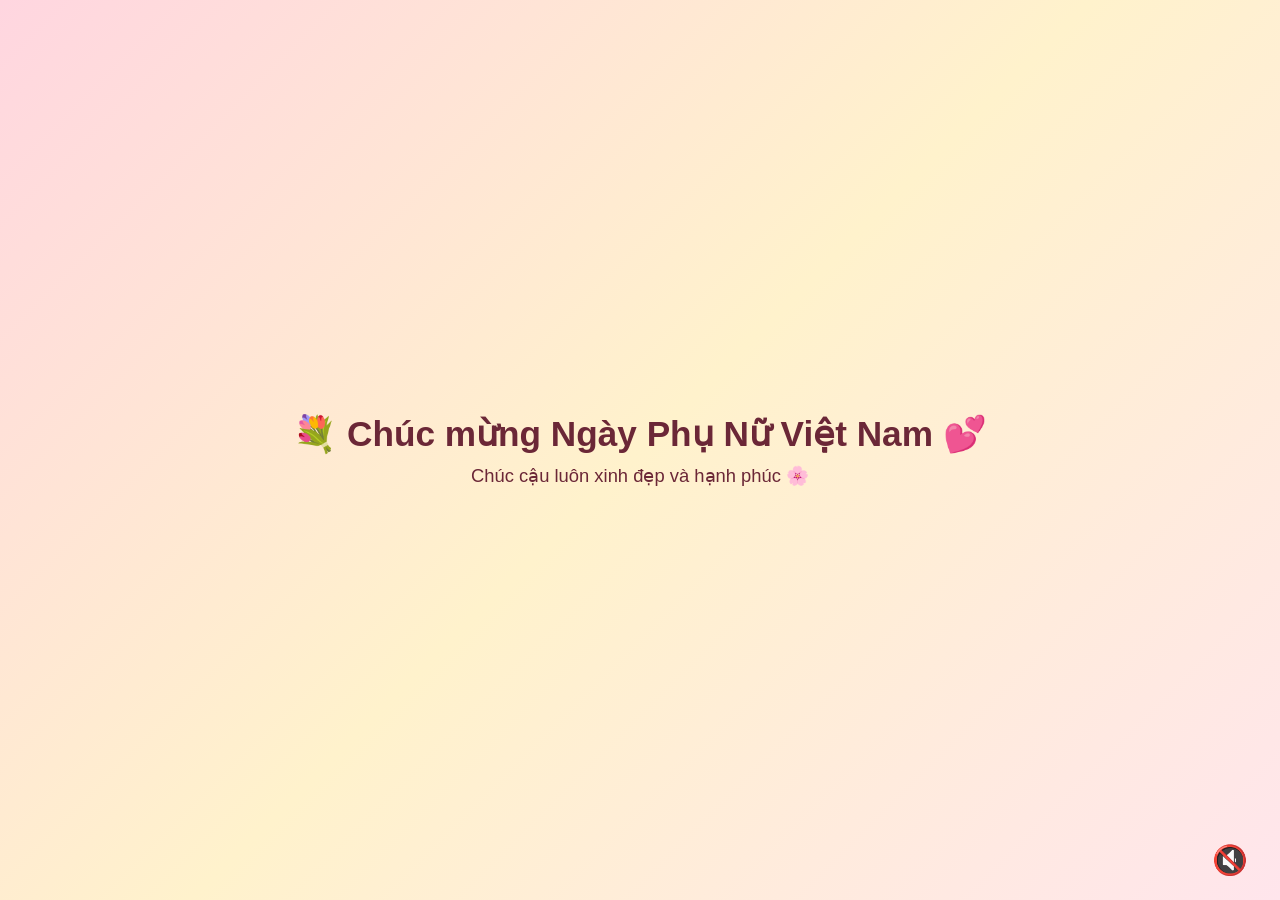
<file: Gift_WDay-main/index.html>
<!DOCTYPE html>
<html lang="vi">
<head>
  <meta charset="utf-8" />
  <meta name="viewport" content="width=device-width,initial-scale=1" />
  <title>Happy Vietnamese Woman's Day 💐</title>
  <link rel="stylesheet" href="./style/style.css">
</head>
<body>
  <h1>💐 Chúc mừng Ngày Phụ Nữ Việt Nam 💕</h1>
  <p id="message">Chúc cậu luôn xinh đẹp và hạnh phúc 🌸</p>

  <div id="soundToggle">🔇</div>
  <audio id="bgm" loop>
    <source src="style/nhac.mp3" type="audio/mpeg" />
  </audio>

  <script src="./style/script.js"></script>
</body>
</html>
</file>
<file: Gift_WDay-main/style/style.css>
* {
    padding: 0; 
    margin: 0; 
    box-sizing: border-box; 
}

body{
    min-height:100vh;
    background: linear-gradient(135deg,#FFD6E0 0%,#FFF2CC 50%,#FFE5EC 100%);
    font-family: "Segoe UI",sans-serif;
    display:flex;
    align-items:center;
    justify-content:center;
    flex-direction:column;
    color:#6B2737;
    text-align:center;
    overflow:hidden;
    padding:1rem;
    position:relative;
}

h1{ 
   font-size:2.2rem; 
   margin-bottom:0.6rem; 
   z-index:2; 
}

#message{ 
   font-size:1.15rem; 
   max-width:600px; 
   opacity:0; 
   transition:opacity .9s; 
   z-index:2; 
}

.falling-img{
    position:absolute;
    top:-120px;
    animation: fall linear forwards;
    transition: transform .3s, filter .3s;
    z-index:1;
    cursor:pointer;
    user-select:none;
}
.falling-img:hover{
    transform: scale(1.4) rotate(15deg);
    filter: brightness(1.15);
    animation-play-state: paused;
    z-index:3;
}
@keyframes fall{
    0%{ transform: translateY(0) rotate(0deg); opacity:1; }
    100%{ transform: translateY(150vh) rotate(360deg); opacity:.75; }
}

#soundToggle {
    position: fixed;
    bottom: 15px;
    right: 20px;
    font-size: 1.8rem;
    cursor: pointer;
    z-index: 30;
    padding: 8px 12px;
    transition: transform .3s, background .3s;
    user-select: none;
}
#soundToggle:hover {
    transform: scale(1.1);
}

@media (max-width:480px){
    h1{ 
        font-size:1rem; 
    }
    #message{ 
        font-size:0.85rem; 
    }

    #soundToggle { 
        font-size: 1.5rem; 
        padding: 6px 10px; 
        bottom: 10px; 
        right: 12px; 
    }
}
#qrcode {
  margin: 20px auto;
  text-align: center;
}
</file>
